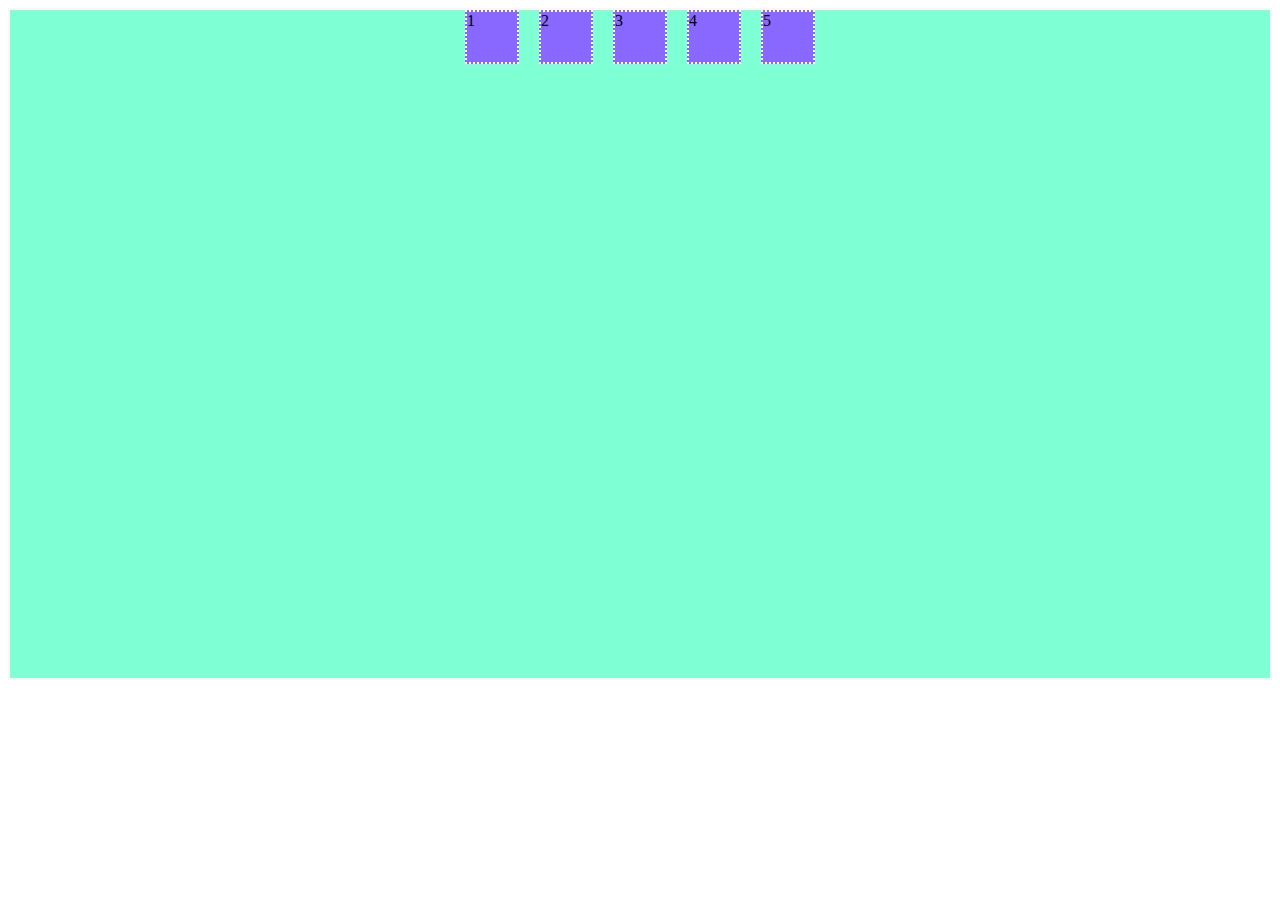
<file: flexbox.html>
<!DOCTYPE html>
<html lang="en">
<head>
    <meta charset="UTF-8">
    <meta name="viewport" content="width=device-width, initial-scale=1.0">
    <title>Flexbox</title>
    
    <style>
        .flexbox {
            background-color: aquamarine;
            border: 2px solid rgb(252, 245, 244);
            gap: 20px; 
            height: 668px; 
            display: flex;
            justify-content: center;
            align-content: center;
                  
            
            

        }

        .iteam {
            width: 50px;
            height: 50px;
            border: 2px dotted rgb(255, 255, 255);
            background-color: rgb(136, 104, 255);
            
        }

    </style>

</head>
<body>
    <div class="flexbox">
        <div class="iteam">1</div>
        <div class="iteam">2</div>
        <div class="iteam">3</div>
        <div class="iteam">4</div>
        <div class="iteam">5</div>
        
        <!-- <div class="iteam">6</div>
        <div class="iteam">7</div>
        <div class="iteam">8</div>
        <div class="iteam">9</div>
        <div class="iteam">10</div>
        <div class="iteam">11</div>
        <div class="iteam">12</div>
        <div class="iteam">13</div>
        <div class="iteam">14</div>
        <div class="iteam">15</div>
        <div class="iteam">16</div>
        <div class="iteam">17</div>
        <div class="iteam">18</div>
        <div class="iteam">19</div>
        <div class="iteam">20</div>
        <div class="iteam">21</div>
        <div class="iteam">22</div>
        <div class="iteam">23</div>
        <div class="iteam">24</div>
        <div class="iteam">25</div>
        <div class="iteam">26</div>
        <div class="iteam">27</div>
        <div class="iteam">28</div>
        <div class="iteam">29</div>
        <div class="iteam">30</div>
        <div class="iteam">31</div>
        <div class="iteam">32</div>
        <div class="iteam">33</div>
        <div class="iteam">34</div>
        <div class="iteam">35</div>
        <div class="iteam">36</div>
        <div class="iteam">37</div>
        <div class="iteam">38</div>-->
    </div>
</body>
</html>
</file>
